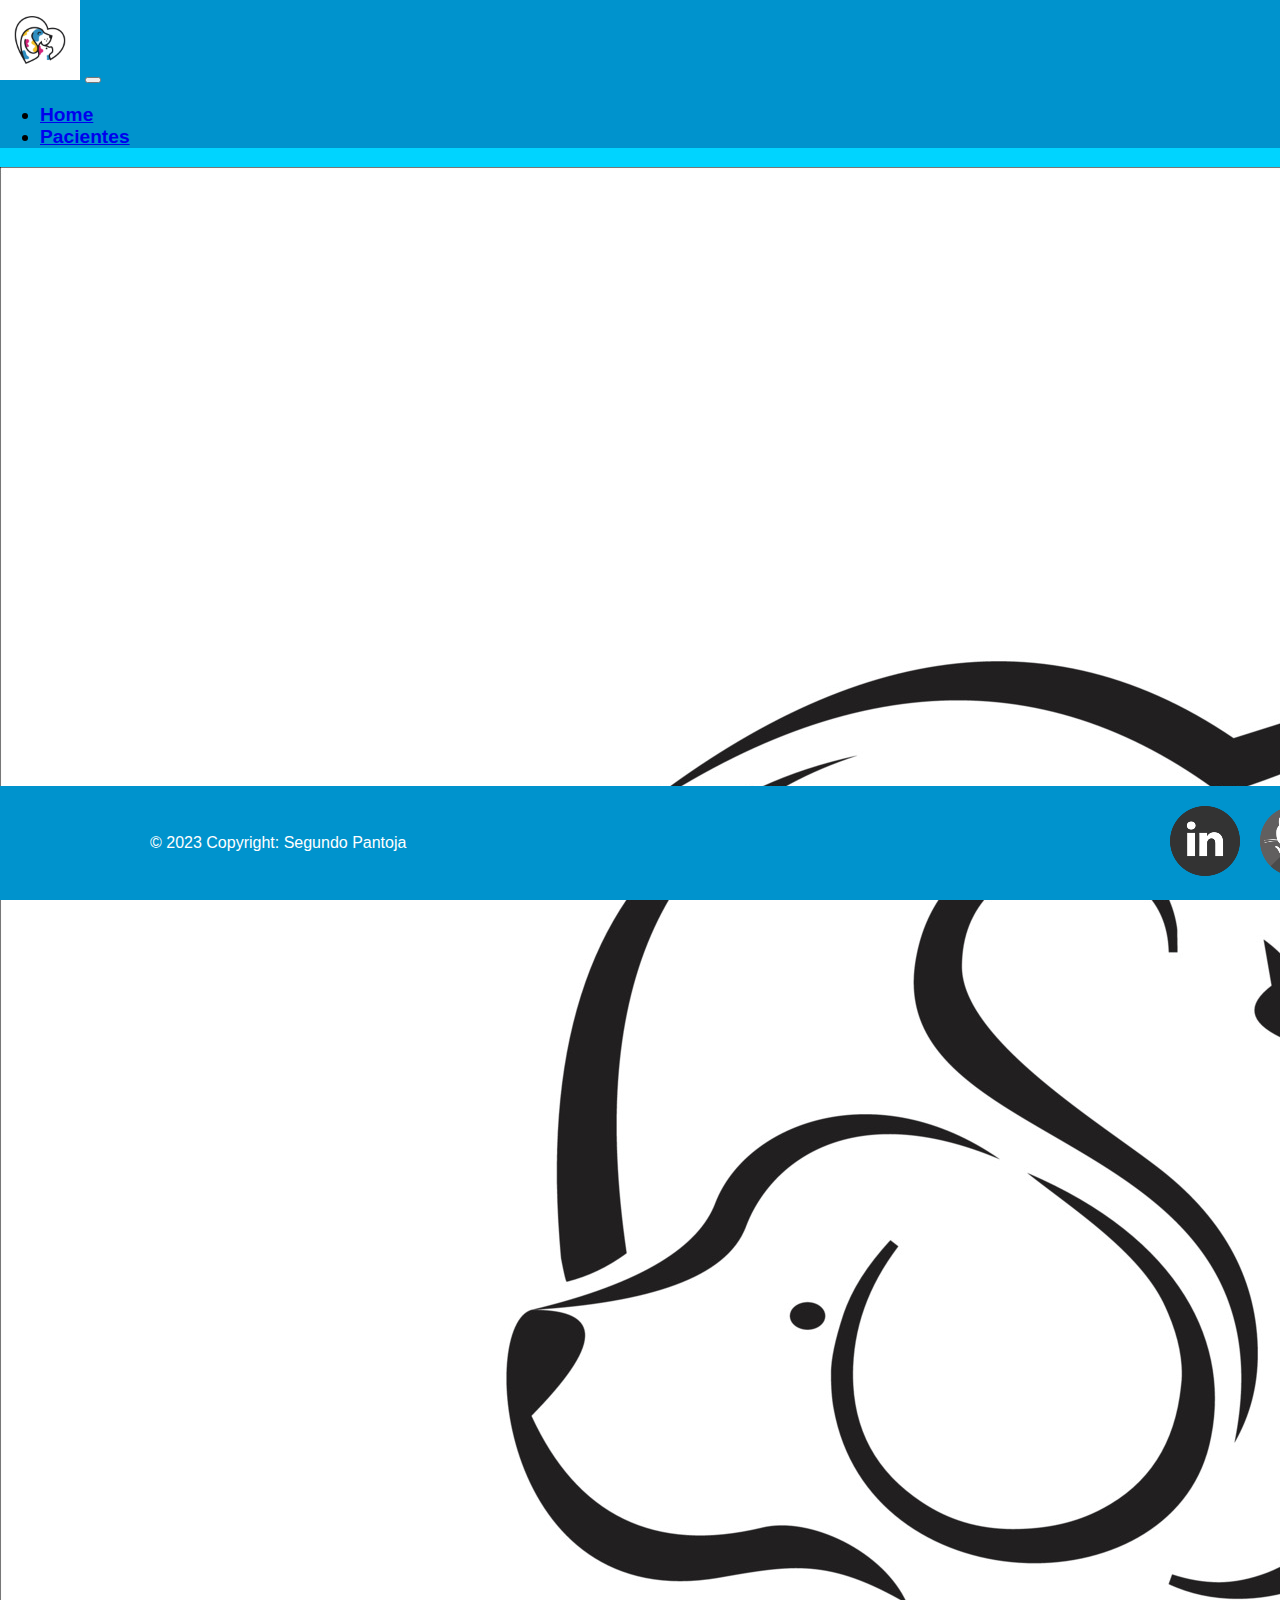
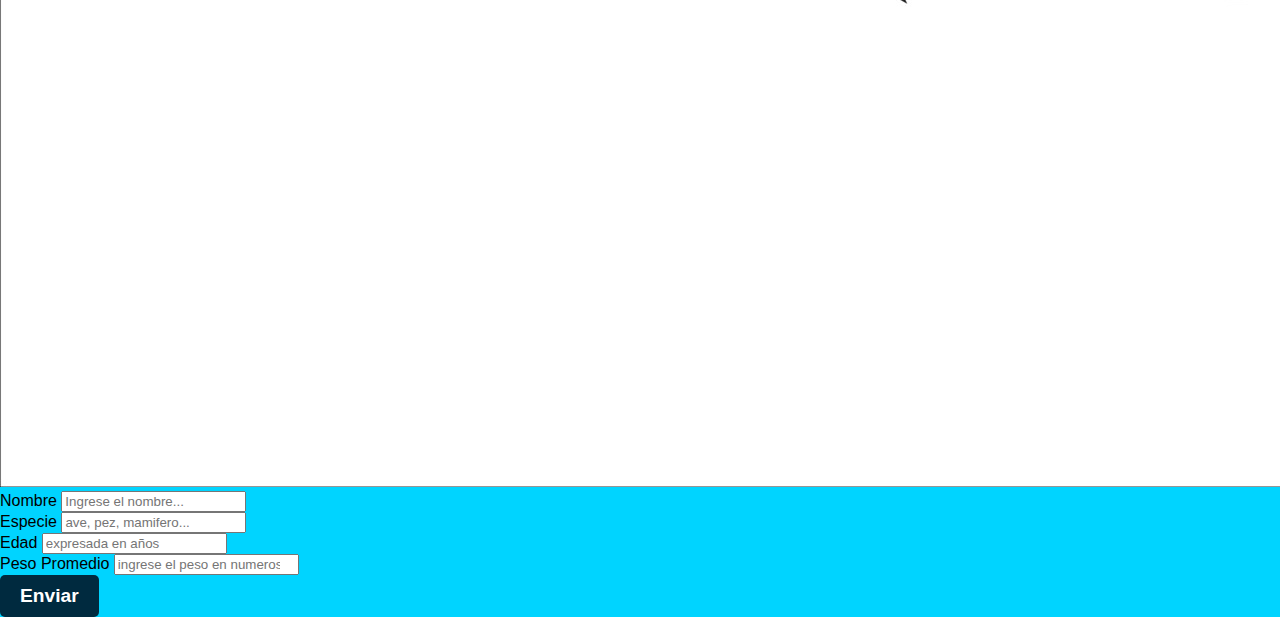
<file: index.html>
<!DOCTYPE html>
<html lang="es">

<head>
    <meta charset="UTF-8">
    <meta http-equiv="X-UA-Compatible" content="IE=edge">
    <meta name="viewport" content="width=device-width, initial-scale=1.0">
    <title>Veterinaria</title>
    <!-- importar bootstrap -->
    <link href="https://cdn.jsdelivr.net/npm/bootstrap@5.0.2/dist/css/bootstrap.min.css" rel="stylesheet"
        integrity="sha384-EVSTQN3/azprG1Anm3QDgpJLIm9Nao0Yz1ztcQTwFspd3yD65VohhpuuCOmLASjC" crossorigin="anonymous">
    <link rel="stylesheet" href="./css/style.css">
</head>

<body>
    <header>
        <nav class="navbar navbar-expand-sm navbar-light">
            <div class="container-fluid">
                <img src="img/logo.jpg" alt="Avatar Logo" style="width:80px;" class="rounded-pill">
                <button class="navbar-toggler" type="button" data-bs-toggle="collapse"
                    data-bs-target="#collapsibleNavbar">
                    <span class="navbar-toggler-icon"></span>
                </button>
                <div class="collapse navbar-collapse d-lg-flex justify-content-end" id="collapsibleNavbar">
                    <ul class="navbar-nav">
                        <li class="nav-item">
                            <a class="nav-link" href="#">Home</a>
                        </li>
                        <li class="nav-item">
                            <a class="nav-link" href="listarEspecies.html">Pacientes</a>
                        </li>
                    </ul>
                </div>
            </div>
        </nav>
    </header>
    <main class="container d-flex flex-column flex-lg-row justify-content-center align-items-center">
        <div class="card text-center" style="max-width: 25rem;">
            <img src="img/inicio.jpg" class="card-img-top" alt="imagen-inicio">
        </div>

        <div class="container d-flex justify-content-center p-4">

            <form id="form-especie" class="col-12 col-lg-10 border border-dark p-4 rounded">
                <div id="alert-especie">
                </div>
                <div class="col-12">
                    <label for="nombre" class="form-label">Nombre</label>
                    <input class="form-control" type="text" name="nombre" id="nombre" required
                        placeholder="Ingrese el nombre...">
                </div>
                <div class="col-12">
                    <label for="especie" class="form-label">Especie</label>
                    <input class="form-control" type="text" name="especie" id="especie" required
                        placeholder="ave, pez, mamifero...">
                    <div class="col-12">
                        <label for="edad" class="form-label">Edad</label>
                        <input class="form-control" type="number" name="edad" id="edad" required
                            placeholder="expresada en años">
                    </div>
                    <div class="col-12">
                        <label for="peso-promedio" class="form-label">Peso Promedio</label>
                        <input class="form-control" type="number" name="peso-promedio" id="peso-promedio" required
                            placeholder="ingrese el peso en numeros">
                    </div>
                    <div class="col-12 d-flex justify-content-center">
                        <button id="btn-procesar" class="btn  col-6 mt-3" type="submit">Enviar</button>
                    </div>
            </form>
        </div>
    </main>
    <footer>
        <div>

            <p> © 2023 Copyright: Segundo Pantoja</p>
        </div>
        <div>
            <ul>
                <li><a href="https://www.linkedin.com/in/segundo-pantoja" target="_blank"><img src="img/linkedin.png"
                            alt="logo-linkedin"></a></li>
                <li><a href="https://github.com/logan6230" target="_blank"><img src="img/git.png"
                            alt="logo-git-hub"></a></li>
                <li><a href="https://www.youtube.com/@Code-Logan" target="_blank"><img src="img/you-tube.png"
                            alt="logo-you-tube"></a></li>
            </ul>
        </div>
    </footer>
    <script src="https://cdn.jsdelivr.net/npm/bootstrap@5.0.2/dist/js/bootstrap.bundle.min.js"
        integrity="sha384-MrcW6ZMFYlzcLA8Nl+NtUVF0sA7MsXsP1UyJoMp4YLEuNSfAP+JcXn/tWtIaxVXM"
        crossorigin="anonymous"></script>
    <script src="crearEspecie.js" type="module"></script>
</body>

</html>
</file>
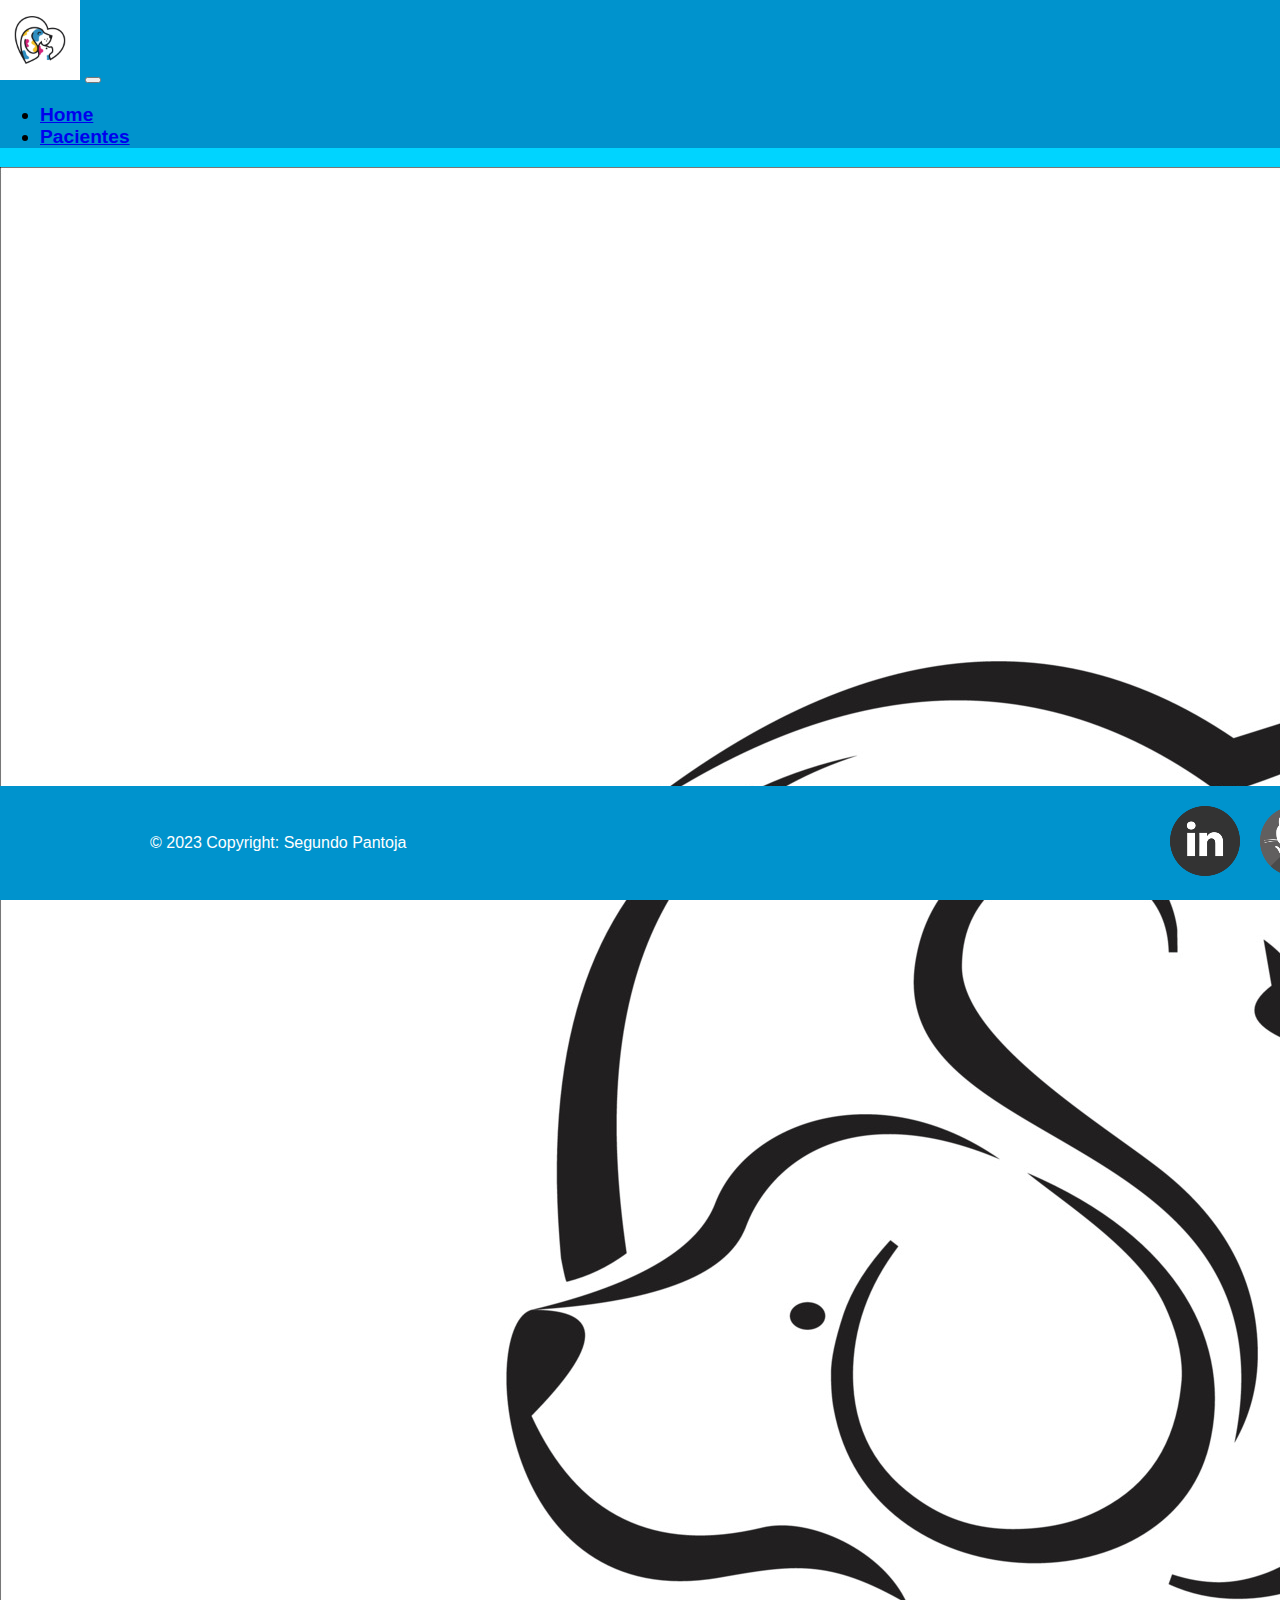
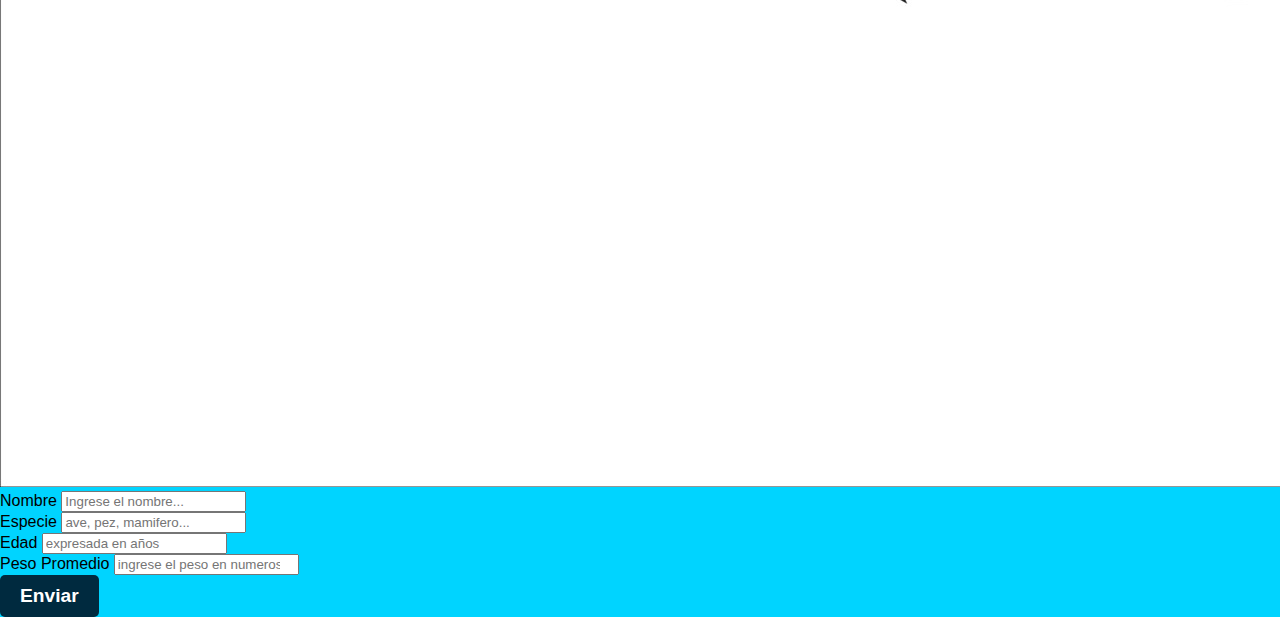
<file: crearEspecie.html>
<!DOCTYPE html>
<html lang="es">

<head>
    <meta charset="UTF-8">
    <meta http-equiv="X-UA-Compatible" content="IE=edge">
    <meta name="viewport" content="width=device-width, initial-scale=1.0">
    <title>Veterinaria</title>
    <!-- importar bootstrap -->
    <link href="https://cdn.jsdelivr.net/npm/bootstrap@5.0.2/dist/css/bootstrap.min.css" rel="stylesheet"
        integrity="sha384-EVSTQN3/azprG1Anm3QDgpJLIm9Nao0Yz1ztcQTwFspd3yD65VohhpuuCOmLASjC" crossorigin="anonymous">
    <link rel="stylesheet" href="./css/style.css">
</head>

<body>
    <header>
        <nav class="navbar navbar-expand-sm navbar-light">
            <div class="container-fluid">
                <img src="img/logo.jpg" alt="Avatar Logo" style="width:80px;" class="rounded-pill">
                <button class="navbar-toggler" type="button" data-bs-toggle="collapse"
                    data-bs-target="#collapsibleNavbar">
                    <span class="navbar-toggler-icon"></span>
                </button>
                <div class="collapse navbar-collapse d-lg-flex justify-content-end" id="collapsibleNavbar">
                    <ul class="navbar-nav">
                        <li class="nav-item">
                            <a class="nav-link" href="#">Home</a>
                        </li>
                        <li class="nav-item">
                            <a class="nav-link" href="listarEspecies.html">Pacientes</a>
                        </li>
                    </ul>
                </div>
            </div>
        </nav>
    </header>
    <main class="container d-flex flex-column flex-lg-row justify-content-center align-items-center">
        <div class="card text-center" style="max-width: 25rem;">
            <img src="img/inicio.jpg" class="card-img-top" alt="imagen-inicio">
        </div>

        <div class="container d-flex justify-content-center p-4">

            <form id="form-especie" class="col-12 col-lg-10 border border-dark p-4 rounded">
                <div id="alert-especie">
                </div>
                <div class="col-12">
                    <label for="nombre" class="form-label">Nombre</label>
                    <input class="form-control" type="text" name="nombre" id="nombre" required
                        placeholder="Ingrese el nombre...">
                </div>
                <div class="col-12">
                    <label for="especie" class="form-label">Especie</label>
                    <input class="form-control" type="text" name="especie" id="especie" required
                        placeholder="ave, pez, mamifero...">
                    <div class="col-12">
                        <label for="edad" class="form-label">Edad</label>
                        <input class="form-control" type="number" name="edad" id="edad" required
                            placeholder="expresada en años">
                    </div>
                    <div class="col-12">
                        <label for="peso-promedio" class="form-label">Peso Promedio</label>
                        <input class="form-control" type="number" name="peso-promedio" id="peso-promedio" required
                            placeholder="ingrese el peso en numeros">
                    </div>
                    <div class="col-12 d-flex justify-content-center">
                        <button id="btn-procesar" class="btn  col-6 mt-3" type="submit">Enviar</button>
                    </div>
            </form>
        </div>
    </main>
    <footer>
        <div>

            <p> © 2023 Copyright: Segundo Pantoja</p>
        </div>
        <div>
            <ul>
                <li><a href="https://www.linkedin.com/in/segundo-pantoja" target="_blank"><img src="img/linkedin.png"
                            alt="logo-linkedin"></a></li>
                <li><a href="https://github.com/logan6230" target="_blank"><img src="img/git.png"
                            alt="logo-git-hub"></a></li>
                <li><a href="https://www.youtube.com/@Code-Logan" target="_blank"><img src="img/you-tube.png"
                            alt="logo-you-tube"></a></li>
            </ul>
        </div>
    </footer>
    <script src="https://cdn.jsdelivr.net/npm/bootstrap@5.0.2/dist/js/bootstrap.bundle.min.js"
        integrity="sha384-MrcW6ZMFYlzcLA8Nl+NtUVF0sA7MsXsP1UyJoMp4YLEuNSfAP+JcXn/tWtIaxVXM"
        crossorigin="anonymous"></script>
    <script src="crearEspecie.js" type="module"></script>
</body>

</html>
</file>
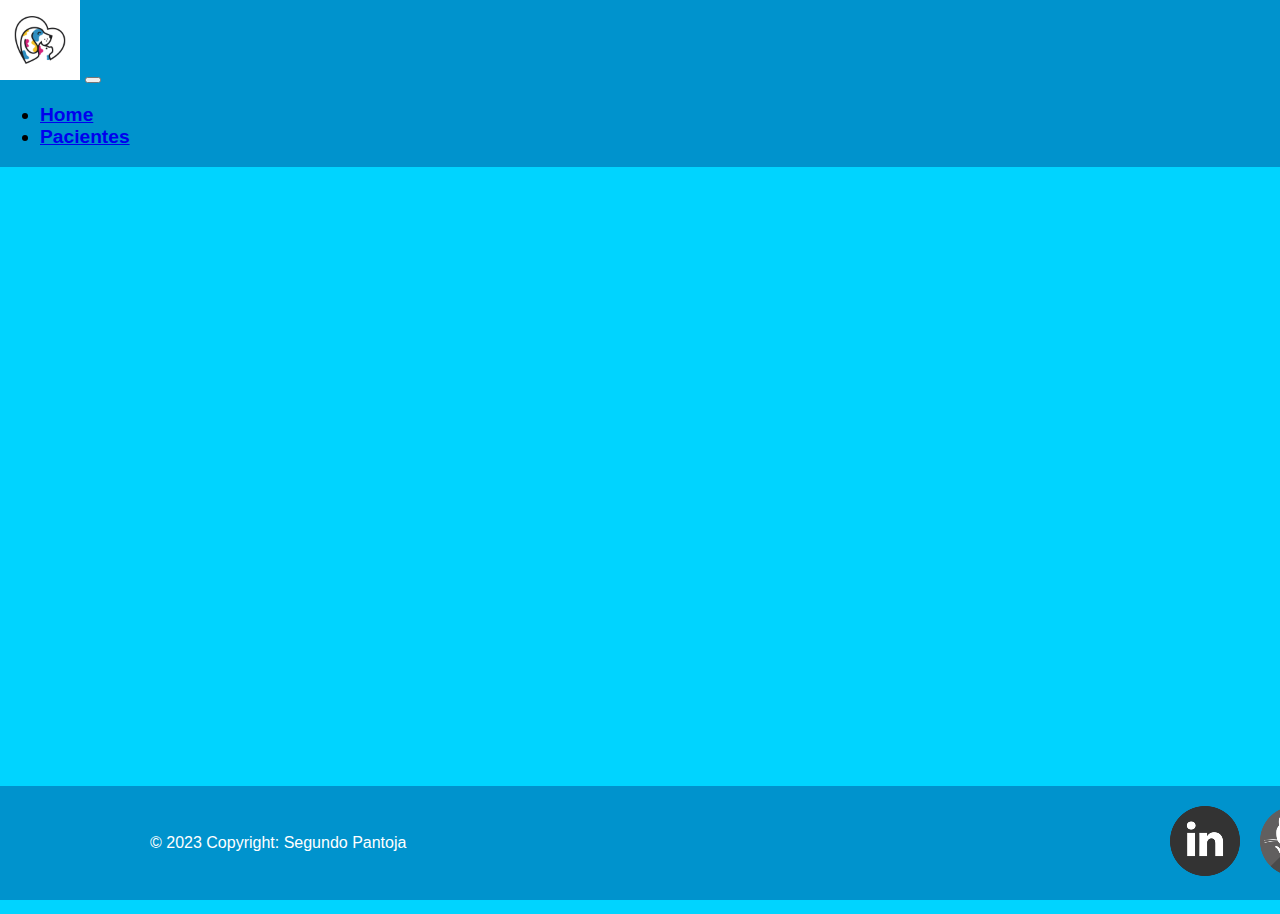
<file: listarEspecies.html>
<!DOCTYPE html>
<html lang="es">

<head>
    <meta charset="UTF-8">
    <meta http-equiv="X-UA-Compatible" content="IE=edge">
    <meta name="viewport" content="width=device-width, initial-scale=1.0">
    <title>Veterinaria</title>
    <!-- importar bootstrap -->
    <link href="https://cdn.jsdelivr.net/npm/bootstrap@5.0.2/dist/css/bootstrap.min.css" rel="stylesheet"
        integrity="sha384-EVSTQN3/azprG1Anm3QDgpJLIm9Nao0Yz1ztcQTwFspd3yD65VohhpuuCOmLASjC" crossorigin="anonymous">
    <link rel="stylesheet" href="./css/style.css">
</head>

<body>
    <header class="header-table">
        <nav class="navbar navbar-expand-sm navbar-light">
            <div class="container-fluid">
                <img src="img/logo.jpg" alt="Avatar Logo" style="width:80px;" class="rounded-pill">
                <button class="navbar-toggler" type="button" data-bs-toggle="collapse"
                    data-bs-target="#collapsibleNavbar">
                    <span class="navbar-toggler-icon"></span>
                </button>
                <div class="collapse navbar-collapse d-lg-flex justify-content-end" id="collapsibleNavbar">
                    <ul class="navbar-nav">
                        <li class="nav-item">
                            <a class="nav-link" href="index.html">Home</a>
                        </li>
                        <li class="nav-item">
                            <a class="nav-link" href="#">Pacientes</a>
                        </li>
                    </ul>
                </div>
            </div>
        </nav>
    </header>

    <main class="main-table">
        <div class="container mt-3">
            <table class="table table-dark table-hover">
                <thead>
                    <tr>
                        <th scope="col">No</th>
                        <th scope="col">Nombre</th>
                        <th scope="col">Especie</th>
                        <th scope="col">Edad</th>
                        <th scope="col">peso</th>
                    </tr>
                <tbody id="table-especies">
                </tbody>
                </thead>
            </table>
        </div>
    </main>
    <footer>
        <div>

            <p> © 2023 Copyright: Segundo Pantoja</p>
        </div>
        <div>
            <ul>
                <li><a href="https://www.linkedin.com/in/segundo-pantoja" target="_blank"><img src="img/linkedin.png"
                            alt="logo-linkedin"></a></li>
                <li><a href="https://github.com/logan6230" target="_blank"><img src="img/git.png"
                            alt="logo-git-hub"></a></li>
                <li><a href="https://www.youtube.com/@Code-Logan" target="_blank"><img src="img/you-tube.png"
                            alt="logo-you-tube"></a></li>
            </ul>
        </div>


    </footer>
    <script src="https://cdn.jsdelivr.net/npm/bootstrap@5.0.2/dist/js/bootstrap.bundle.min.js"
        integrity="sha384-MrcW6ZMFYlzcLA8Nl+NtUVF0sA7MsXsP1UyJoMp4YLEuNSfAP+JcXn/tWtIaxVXM"
        crossorigin="anonymous"></script>
    <script src="listarEspecies.js" type="module"></script>
</body>

</html>
</file>
<file: css/style.css>
/* crear clases para colores */
:root {
  --color1: #000003;
  --color2: #002a3f;
  --color3: #005b81;
  --color4: #0093cd;
  --color5: #00d4ff;
}
html {
  min-height: 100%;
  position: relative;
}
.slogan {
  align-items: flex-end;
}

@media (max-width: 960px) {
  .slogan {
    align-items: center;
  }

  .slogan h3 {
    text-align: center;
  }
}

body {
  background-color: var(--color5);
  font-family: "Roboto", sans-serif;
  margin: 0;
}
.header-table {
  position: fixed;
  left: 0;
  top: 0;
  right: 0;
}

main {
  min-height: calc(100vh - 206px);
}
.main-table {
  padding: 100px 0 120px 0;
}

p {
  margin: 0;
}

header {
  background-color: var(--color4);
  font-size: 1.2rem;
  font-weight: bolder;
}

.btn {
  background-color: var(--color2);
  color: white;
  border: none;
  padding: 10px 20px;
  border-radius: 5px;
  font-size: 1.2rem;
  font-weight: bolder;
  cursor: pointer;
  transition: 0.5s;
}

footer {
  background-color: var(--color4);
  color: white;
  display: flex;
  -webkit-box-pack: justify;
  justify-content: space-between;
  -webkit-box-align: center;
  align-items: center;
  position: relative;
  counter-reset: item 0;
  z-index: 12;
  padding: 20px 150px;
  position: fixed;
  bottom: 0;
  width: 100%;
}

footer ul {
  display: flex;
  margin: 0;
  padding: 0;
  list-style: none;
}

footer ul li a {
  text-decoration: none;
  padding: 10px;
}

@media only screen and (max-width: 991px) {
  footer {
    padding: 20px 50px;
  }

  .card-img-top {
    width: 18rem;
  }

  .card {
    margin: 20px;
  }
}

@media only screen and (max-width: 460px) {
  .card  {
      display: none;
  }
}

@media only screen and (max-height: 460px) {
  main {
    height: calc(100vh - 206px);
  }
  .card{
    display: none;
  }
  footer {
    position: relative;
  }

  .main-table {
    padding: 100px 0 0 0;
  }
  main {
    height: 100%;
  }
}

@media only screen and (max-width: 720px) {
  footer {
    display: flex;
    flex-direction: column;
    justify-content: center;
    align-items: center;
    padding: 0px 10px;
    height: 120px;
  }
}
</file>
